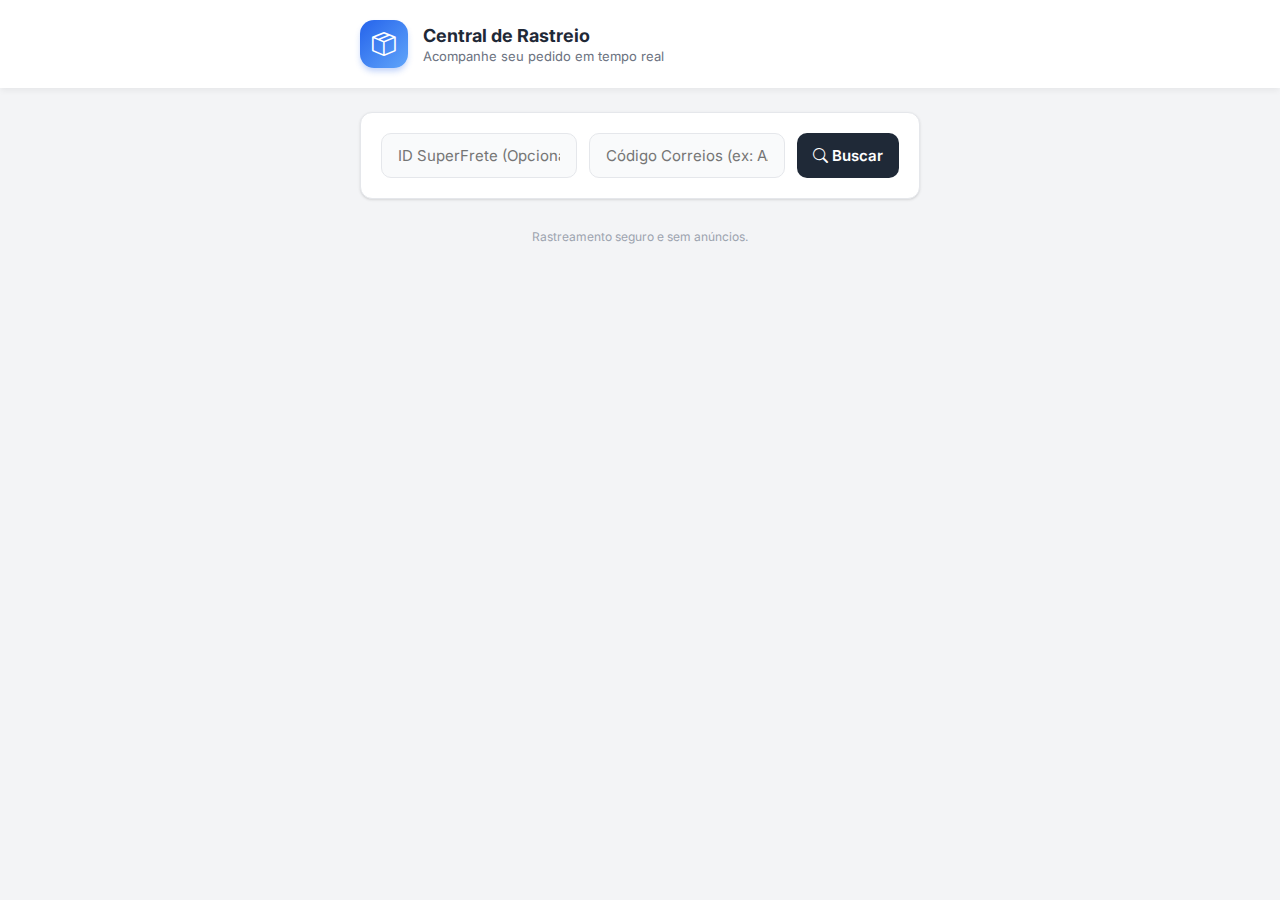
<file: rastreio.html>
<!doctype html>
<html lang="pt-br">
<head>
  <meta charset="utf-8"/>
  <meta name="viewport" content="width=device-width, initial-scale=1"/>
  <title>Rastreio de Pedido</title>
  <meta name="robots" content="noindex,nofollow"/>
  
  <link rel="preconnect" href="https://fonts.googleapis.com">
  <link rel="preconnect" href="https://fonts.gstatic.com" crossorigin>
  <link href="https://fonts.googleapis.com/css2?family=Inter:wght@400;500;600;700&display=swap" rel="stylesheet">
  
  <link rel="stylesheet" href="https://cdn.jsdelivr.net/npm/bootstrap-icons@1.11.3/font/bootstrap-icons.min.css">

  <style>
    :root {
      --bg: #f3f4f6;
      --card-bg: #ffffff;
      --primary: #2563eb; /* Azul Brand */
      --primary-light: #eff6ff;
      --success: #16a34a;
      --success-light: #dcfce7;
      --warning: #ca8a04;
      --warning-light: #fef9c3;
      --text-main: #1f2937;
      --text-muted: #6b7280;
      --border: #e5e7eb;
      --radius: 12px;
      --shadow: 0 1px 3px 0 rgb(0 0 0 / 0.1), 0 1px 2px -1px rgb(0 0 0 / 0.1);
    }

    * { box-sizing: border-box; }

    body {
      font-family: 'Inter', sans-serif;
      margin: 0;
      background: var(--bg);
      color: var(--text-main);
      -webkit-font-smoothing: antialiased;
    }

    /* Header Estilo App */
    header {
      background: var(--card-bg);
      padding: 20px 0;
      box-shadow: 0 4px 6px -1px rgb(0 0 0 / 0.05);
      position: sticky;
      top: 0;
      z-index: 10;
    }

    .container {
      max-width: 600px;
      margin: 0 auto;
      padding: 0 20px;
    }

    .header-content {
      display: flex;
      align-items: center;
      gap: 15px;
    }

    .logo-icon {
      width: 48px;
      height: 48px;
      background: linear-gradient(135deg, var(--primary), #60a5fa);
      border-radius: 14px;
      display: flex;
      align-items: center;
      justify-content: center;
      color: #fff;
      font-size: 24px;
      box-shadow: 0 4px 6px -1px rgba(37, 99, 235, 0.3);
    }

    h1 {
      margin: 0;
      font-size: 18px;
      font-weight: 700;
      color: var(--text-main);
    }

    p.subtitle {
      margin: 2px 0 0 0;
      font-size: 13px;
      color: var(--text-muted);
    }

    /* Formulário de Busca */
    .search-card {
      background: var(--card-bg);
      border-radius: var(--radius);
      padding: 20px;
      margin-top: 24px;
      box-shadow: var(--shadow);
      border: 1px solid var(--border);
    }

    .input-group {
      display: grid;
      gap: 12px;
    }

    input, button {
      width: 100%;
      padding: 12px 16px;
      border-radius: 10px;
      font-size: 15px;
      font-family: inherit;
      outline: none;
      transition: all 0.2s;
    }

    input {
      border: 1px solid var(--border);
      background: #f9fafb;
    }
    input:focus {
      border-color: var(--primary);
      background: #fff;
      box-shadow: 0 0 0 3px var(--primary-light);
    }

    button {
      border: none;
      background: var(--text-main);
      color: #fff;
      font-weight: 600;
      cursor: pointer;
    }
    button:hover { background: #000; }
    
    button.refresh-btn {
      background: transparent;
      border: 1px solid var(--border);
      color: var(--text-main);
      padding: 8px 16px;
      font-size: 13px;
      width: auto;
    }
    button.refresh-btn:hover { background: #f3f4f6; }

    /* Resultados */
    .result-header {
      display: flex;
      justify-content: space-between;
      align-items: center;
      margin-bottom: 20px;
      padding-bottom: 15px;
      border-bottom: 1px dashed var(--border);
    }

    .tracking-code {
      font-family: monospace;
      font-size: 15px;
      background: var(--primary-light);
      color: var(--primary);
      padding: 4px 8px;
      border-radius: 6px;
      font-weight: 600;
    }

    /* KPIs (Status e Previsão) */
    .kpi-grid {
      display: grid;
      grid-template-columns: 1fr 1fr;
      gap: 12px;
      margin-bottom: 30px;
    }

    .kpi-card {
      background: #f8fafc;
      padding: 16px;
      border-radius: 12px;
      border: 1px solid var(--border);
      display: flex;
      flex-direction: column;
      gap: 4px;
    }

    .kpi-label { font-size: 12px; color: var(--text-muted); font-weight: 600; text-transform: uppercase; letter-spacing: 0.5px; }
    .kpi-value { font-size: 15px; font-weight: 700; color: var(--text-main); }
    
    .status-highlight { color: var(--success); }

    /* Timeline Moderna */
    .timeline {
      position: relative;
      padding-left: 20px; /* espaço para linha */
    }
    
    .timeline::before {
      content: '';
      position: absolute;
      left: 7px; /* centraliza no dot */
      top: 10px;
      bottom: 20px;
      width: 2px;
      background: #e5e7eb;
      border-radius: 2px;
    }

    .event {
      position: relative;
      padding-left: 25px;
      padding-bottom: 32px;
    }

    .event:last-child { padding-bottom: 0; }

    .dot {
      position: absolute;
      left: -20px; /* Alinha com a linha principal */
      top: 0;
      width: 16px;
      height: 16px;
      border-radius: 50%;
      background: #fff;
      border: 3px solid #d1d5db;
      z-index: 2;
    }

    /* Destaque para o evento mais recente */
    .event.latest .dot {
      border-color: var(--success);
      background: var(--success);
      box-shadow: 0 0 0 4px var(--success-light);
      animation: pulse 2s infinite;
    }
    
    .event.latest .ev-title { color: var(--success); }

    @keyframes pulse {
      0% { box-shadow: 0 0 0 0 rgba(22, 163, 74, 0.4); }
      70% { box-shadow: 0 0 0 6px rgba(22, 163, 74, 0); }
      100% { box-shadow: 0 0 0 0 rgba(22, 163, 74, 0); }
    }

    .ev-header {
      display: flex;
      justify-content: space-between;
      align-items: flex-start;
      margin-bottom: 4px;
    }

    .ev-title {
      font-weight: 700;
      font-size: 15px;
      line-height: 1.4;
    }

    .ev-date {
      font-size: 12px;
      color: var(--text-muted);
      white-space: nowrap;
      background: #fff;
      padding-left: 8px;
    }

    .ev-detail {
      font-size: 14px;
      color: var(--text-muted);
      margin-top: 4px;
      line-height: 1.5;
    }

    .ev-location {
      display: inline-flex;
      align-items: center;
      gap: 4px;
      margin-top: 8px;
      font-size: 12px;
      background: #f3f4f6;
      padding: 4px 8px;
      border-radius: 6px;
      color: var(--text-main);
      font-weight: 500;
    }

    /* Utilitários */
    .msg-box { padding: 16px; border-radius: 8px; margin-top: 16px; font-size: 14px; text-align: center; }
    .msg-error { background: #fef2f2; color: #991b1b; border: 1px solid #fecaca; }
    .msg-info { color: var(--text-muted); }
    
    .hidden { display: none; }
    
    /* Configuração Script */
    .config-box {
      margin-top: 20px;
      padding: 15px;
      border: 1px dashed var(--warning);
      background: var(--warning-light);
      border-radius: 8px;
    }
    .config-box input { margin-bottom: 8px; }

    @media(min-width: 600px) {
      .input-group { grid-template-columns: 1fr 1fr auto; }
    }
  </style>
</head>
<body>

<header>
  <div class="container">
    <div class="header-content">
      <div class="logo-icon">
        <i class="bi bi-box-seam"></i>
      </div>
      <div>
        <h1>Central de Rastreio</h1>
        <p class="subtitle">Acompanhe seu pedido em tempo real</p>
      </div>
    </div>
  </div>
</header>

<div class="container">
  
  <div class="search-card">
    <div class="input-group">
      <input id="id" placeholder="ID SuperFrete (Opcional)">
      <input id="code" placeholder="Código Correios (ex: AA123456789BR)">
      <button onclick="consultar()"><i class="bi bi-search"></i> Buscar</button>
    </div>

    <div id="saida"></div>

    <div id="boxScript" class="config-box hidden">
      <p style="margin:0 0 8px 0; font-size:13px; font-weight:bold">Configuração Inicial Necessária</p>
      <input id="script" placeholder="Cole a URL do seu WebApp (Script Google)">
      <button onclick="salvarScript()">Salvar Configuração</button>
    </div>
  </div>

  <div id="resultado-container" class="search-card hidden">
    </div>
  
  <p style="text-align:center; font-size:12px; color:#9ca3af; margin-top:30px;">
    Rastreamento seguro e sem anúncios.
  </p>

</div>

<script>
  const LS_KEY = "SCRIPT_URL";

  // Ícones baseados no status
  function getIconeStatus(status) {
    const s = status.toLowerCase();
    if (s.includes('entregue')) return '<i class="bi bi-check-circle-fill"></i>';
    if (s.includes('saiu') || s.includes('caminho')) return '<i class="bi bi-truck"></i>';
    if (s.includes('postado')) return '<i class="bi bi-box-seam"></i>';
    if (s.includes('aguardando')) return '<i class="bi bi-clock-history"></i>';
    if (s.includes('fiscaliza')) return '<i class="bi bi-shield-exclamation"></i>';
    return '<i class="bi bi-record-circle"></i>';
  }

  function qs(name){
    const u = new URL(location.href);
    return u.searchParams.get(name);
  }

  function salvarScript(){
    const v = (document.getElementById("script").value || "").trim();
    if (!v) return;
    localStorage.setItem(LS_KEY, v);
    document.getElementById("boxScript").classList.add("hidden");
    consultar();
  }

  async function carregarConfigAuto(){
    const scriptParam = qs("script");
    if (scriptParam) {
      const v = decodeURIComponent(scriptParam).trim();
      if (v) { localStorage.setItem(LS_KEY, v); return v; }
    }

    const ls = (localStorage.getItem(LS_KEY) || "").trim();
    if (ls) return ls;

    try {
      const r = await fetch(new URL("config.json", location.href).toString(), {cache:"no-store"});
      if (r.ok) {
        const j = await r.json();
        const v = (j && j.SCRIPT_URL) ? String(j.SCRIPT_URL).trim() : "";
        if (v) { localStorage.setItem(LS_KEY, v); return v; }
      }
    } catch(e){}

    return "";
  }

  function formatarDataBR(dtStr){
    if(!dtStr) return "—";
    try{
      const s = String(dtStr).replace(" ", "T").replace(".000000","") + "-03:00";
      const d = new Date(s);
      if (isNaN(d.getTime())) return dtStr;
      // Formato curto e bonito: 15/01 às 14:30
      return d.toLocaleDateString("pt-BR", { day:"2-digit", month:"2-digit" }) + " às " + 
             d.toLocaleTimeString("pt-BR", { hour:"2-digit", minute:"2-digit" });
    }catch(e){
      return dtStr;
    }
  }

  function validarCodigo(code){
    return /^[A-Z]{2}\d{9}[A-Z]{2}$/.test(String(code||"").trim().toUpperCase());
  }

  function renderTimeline(eventos, codigoObj){
    if(!eventos || !eventos.length){
      return `<div class="msg-box msg-info">Nenhuma movimentação encontrada.</div>`;
    }

    const htmlEventos = eventos.map((ev, idx) => {
      const isLatest = idx === 0; // O primeiro é o mais recente
      const icon = getIconeStatus(ev.status || "");
      
      return `
        <div class="event ${isLatest ? 'latest' : ''}">
          <div class="dot"></div>
          
          <div class="ev-header">
            <div class="ev-title">
               ${isLatest ? icon : ''} ${ev.status || ""}
            </div>
            <div class="ev-date">${formatarDataBR(ev.data)}</div>
          </div>
          
          ${ev.detalhe ? `<div class="ev-detail">${ev.detalhe}</div>` : ""}
          
          <div class="ev-place-wrapper">
             ${ev.origem ? `<div class="ev-location"><i class="bi bi-geo-alt"></i> ${ev.origem} ${ev.destino ? ' ➔ ' + ev.destino : ''}</div>` : ""}
          </div>
        </div>
      `;
    }).join("");

    return `
      <div class="timeline">
        ${htmlEventos}
      </div>
    `;
  }

  async function consultar(){
    const saida = document.getElementById("saida");
    const containerRes = document.getElementById("resultado-container");
    
    // Reset visual
    saida.innerHTML = "";
    containerRes.classList.add("hidden");
    containerRes.innerHTML = "";

    let id = (document.getElementById("id").value || "").trim();
    let code = (document.getElementById("code").value || "").trim().toUpperCase();

    // URL Params override
    const idParam = qs("id");
    const codeParam = qs("code");
    if (!id && idParam) id = String(idParam).trim();
    if (!code && codeParam) code = String(codeParam).trim().toUpperCase();

    if(!id && !code){
      // Não mostra erro se estiver vazio ao abrir, apenas espera o usuário digitar
      return; 
    }

    if(code && !validarCodigo(code)){
      saida.innerHTML = `<div class="msg-box msg-error">Código de rastreio inválido.<br><small>Formato esperado: AA123456789BR</small></div>`;
      return;
    }

    const script = await carregarConfigAuto();
    if(!script){
      document.getElementById("boxScript").classList.remove("hidden");
      return;
    }

    saida.innerHTML = `<div class="msg-box msg-info"><span class="spinner-border spinner-border-sm"></span> Buscando informações...</div>`;

    try{
      // 1) Busca via SuperFrete ID se houver
      if(id){
        const url1 = script + "?rota=rastreio&id=" + encodeURIComponent(id);
        const r1 = await fetch(url1, {cache:"no-store"});
        const j1 = await r1.json();

        if(!j1.ok){
          saida.innerHTML = `<div class="msg-box msg-error">Erro ao buscar etiqueta: ${j1.erro}</div>`;
          return;
        }

        if(j1.tracking){
          code = String(j1.tracking).trim().toUpperCase();
          document.getElementById("code").value = code;
        }
      }

      if(!code){
        saida.innerHTML = `<div class="msg-box msg-info">Etiqueta gerada, mas ainda sem código de rastreio nos Correios. Tente mais tarde.</div>`;
        return;
      }

      // 2) Busca Histórico Correios (Wonca)
      const url2 = script + "?rota=rastreio_wonca&code=" + encodeURIComponent(code);
      const r2 = await fetch(url2, {cache:"no-store"});
      const j2 = await r2.json();

      if(!j2.ok){
        saida.innerHTML = `<div class="msg-box msg-error">Não foi possível rastrear: ${j2.erro}</div>`;
        return;
      }

      const previsao = j2.previsao ? String(j2.previsao) : "A calcular";
      const eventos = j2.eventos || [];
      const eventoAtual = eventos.length ? eventos[0] : {};
      
      // Limpa loading
      saida.innerHTML = "";
      
      // Monta o Card de Resultado
      containerRes.innerHTML = `
        <div class="result-header">
           <span class="tracking-code"><i class="bi bi-upc-scan"></i> ${j2.codigo || code}</span>
           <button class="refresh-btn" onclick="consultar()"><i class="bi bi-arrow-clockwise"></i> Atualizar</button>
        </div>

        <div class="kpi-grid">
           <div class="kpi-card">
              <span class="kpi-label">Status Atual</span>
              <span class="kpi-value ${eventoAtual.status?.includes('Entregue') ? 'status-highlight' : ''}">
                ${eventoAtual.status || "Aguardando"}
              </span>
           </div>
           <div class="kpi-card">
              <span class="kpi-label">Previsão</span>
              <span class="kpi-value">${previsao}</span>
           </div>
        </div>

        ${renderTimeline(eventos)}
      `;
      
      containerRes.classList.remove("hidden");

    }catch(e){
      saida.innerHTML = `<div class="msg-box msg-error">Erro de conexão: ${e.message}</div>`;
    }
  }

  // Inicialização
  const idParamInitial = qs("id");
  const codeParamInitial = qs("code");
  if (idParamInitial) document.getElementById("id").value = idParamInitial;
  if (codeParamInitial) document.getElementById("code").value = codeParamInitial;

  if (idParamInitial || codeParamInitial) {
     consultar();
  }
  carregarConfigAuto();
</script>

</body>
</html>
</file>
